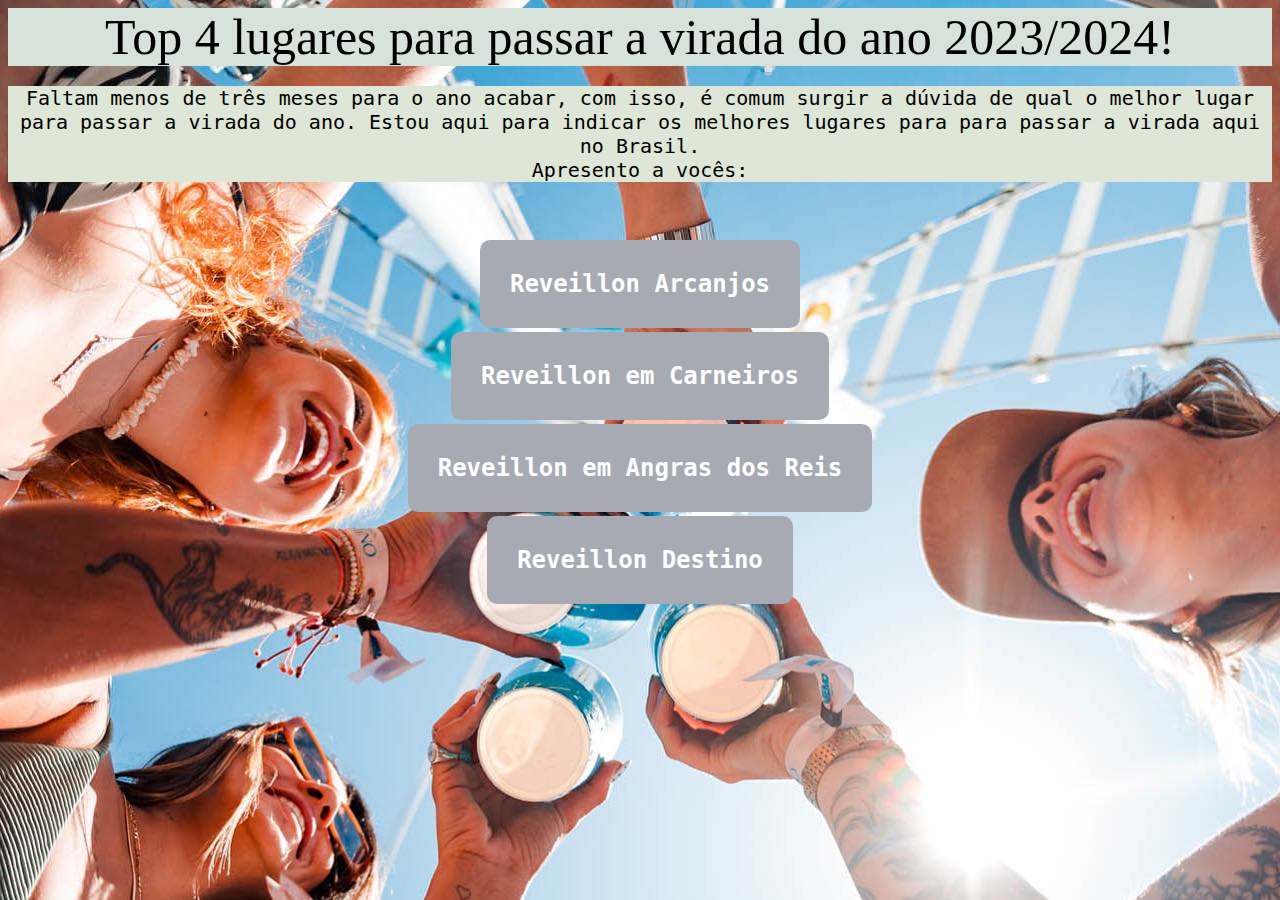
<file: index.html>
<!DOCTYPE html>
<html lang="pt-br">
<head>
    <meta charset="UTF-8">
    <meta name="viewport" content="width=device-width, initial-scale=1.0">
    <title>Onde passar a virada do ano?</title>
    <link rel="stylesheet" href="style.css">
<style>
    #center{
        color: #000000;
    font-family:monospace;
    text-align: center;
    font-size: 20px;
    height: 50%;
    background-color: #dee6d7;
   font-weight: 100;
    }
    .apresentacao_links{
        background-color: rgb(167, 170, 178);
    width: 100vh;
    text-align: right;
    border-radius: 10px;
    font-size: 24px;
    font-weight: 600;
    padding: 30px;
    text-decoration: none;
    color: rgb(255, 255, 255);
    font-family: monospace;
    ;
    }
   
</style>
</head>
<body background="essa2.jpg">
    <header backround = "Kelner">Top 4 lugares para passar a virada do ano 2023/2024!</header>
<main>
    

    <p id = "center">Faltam menos de três meses para o ano acabar, com isso, é comum surgir a dúvida de qual o melhor
         lugar para passar a virada do ano.
   Estou aqui para indicar os melhores lugares para  
        para passar a virada aqui no Brasil.
         <br>Apresento a vocês:</p>
      
<br><br>
   <p><a class="apresentacao_links" href="reveillonarcanjos.html">Reveillon Arcanjos</a></p>
   <br>
      <p><a class = "apresentacao_links" href = "reveilloncarneiros.html">Reveillon em Carneiros </a></p>
      <br>
           <p><a class= "apresentacao_links"href="reveillonemangra.html"> Reveillon em Angras dos Reis</a></p>
         <br>
           <p><a class="apresentacao_links" href="reveillondestino.html">Reveillon Destino</a></p>

               
</main>
</body>
</html>
</file>
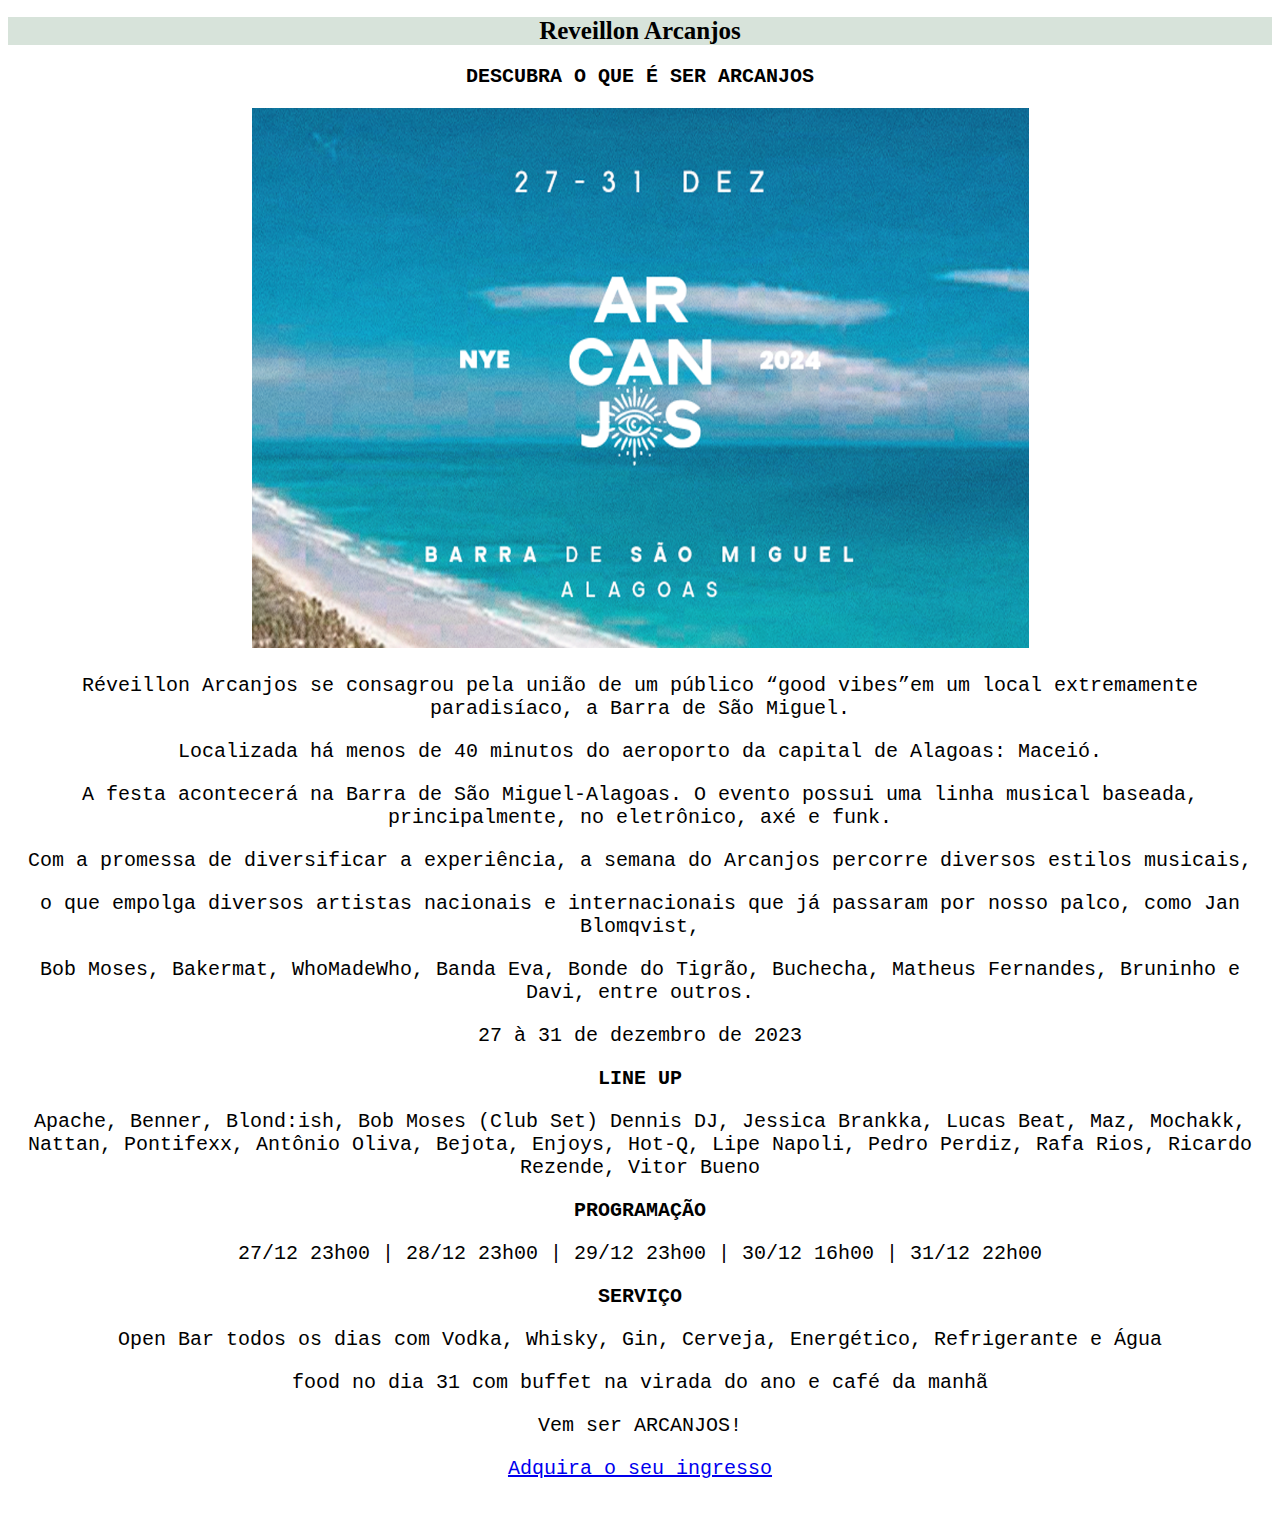
<file: reveillonarcanjos.html>
<!DOCTYPE html>
<html lang="pt-br">
<head>
    <meta charset="UTF-8">
    <meta name="viewport" content="width=device-width, initial-scale=1.0">
    <title>Reveillon Arcanjos</title>
    <link rel="stylesheet" href="style.css">
    
</head>
<body>
    <header class="titulo"><h1>Reveillon Arcanjos</h1></header>
    <p><strong>DESCUBRA O QUE
        É SER ARCANJOS</strong></p>
        <p><img src = "imagem.pnga.png"></p>
        <p>Réveillon Arcanjos se consagrou pela união de um público “good vibes”em um local extremamente paradisíaco, a Barra de São Miguel.</p>
        <p>Localizada há menos de 40 minutos do aeroporto da capital de Alagoas: Maceió.</p>
    
        A festa acontecerá na Barra de São Miguel-Alagoas. O evento possui uma linha musical baseada, principalmente, no eletrônico, axé e funk.
        <p>Com a promessa de diversificar a experiência, a semana do Arcanjos percorre diversos estilos musicais,</p>
          o que empolga diversos artistas nacionais e internacionais que já passaram por nosso palco, como Jan Blomqvist, 
         <p>Bob Moses, Bakermat, WhoMadeWho, Banda Eva, Bonde do Tigrão, Buchecha, Matheus Fernandes, Bruninho e Davi, entre outros.</p> 
        

            27 à 31 de dezembro de 2023
            <p><strong>LINE UP</strong></p>
        
            
            Apache, Benner, Blond:ish, Bob Moses (Club Set) Dennis DJ, Jessica Brankka, Lucas Beat, Maz, Mochakk, Nattan, Pontifexx, Antônio Oliva, Bejota, Enjoys, Hot-Q, Lipe Napoli, Pedro Perdiz, Rafa Rios, Ricardo Rezende, Vitor Bueno
            
             
            
            <p><strong>PROGRAMAÇÃO</strong></p>
            
            27/12 23h00 | 28/12 23h00 | 29/12 23h00 | 30/12 16h00 | 31/12 22h00
    
            <p><strong>SERVIÇO</strong></p>
            
            Open Bar todos os dias com Vodka, Whisky, Gin, Cerveja, Energético, Refrigerante e Água
            
            <p>food no dia 31 com buffet na virada do ano e café da manhã</p> 
            Vem ser ARCANJOS!
            <p><a href="https://baladapp.com.br/a/reveillon-arcanjos-maceio-al-27-de-dezembro-de-2023/4055">Adquira o seu ingresso</a></p>

    
         
</body>
</html>
</file>
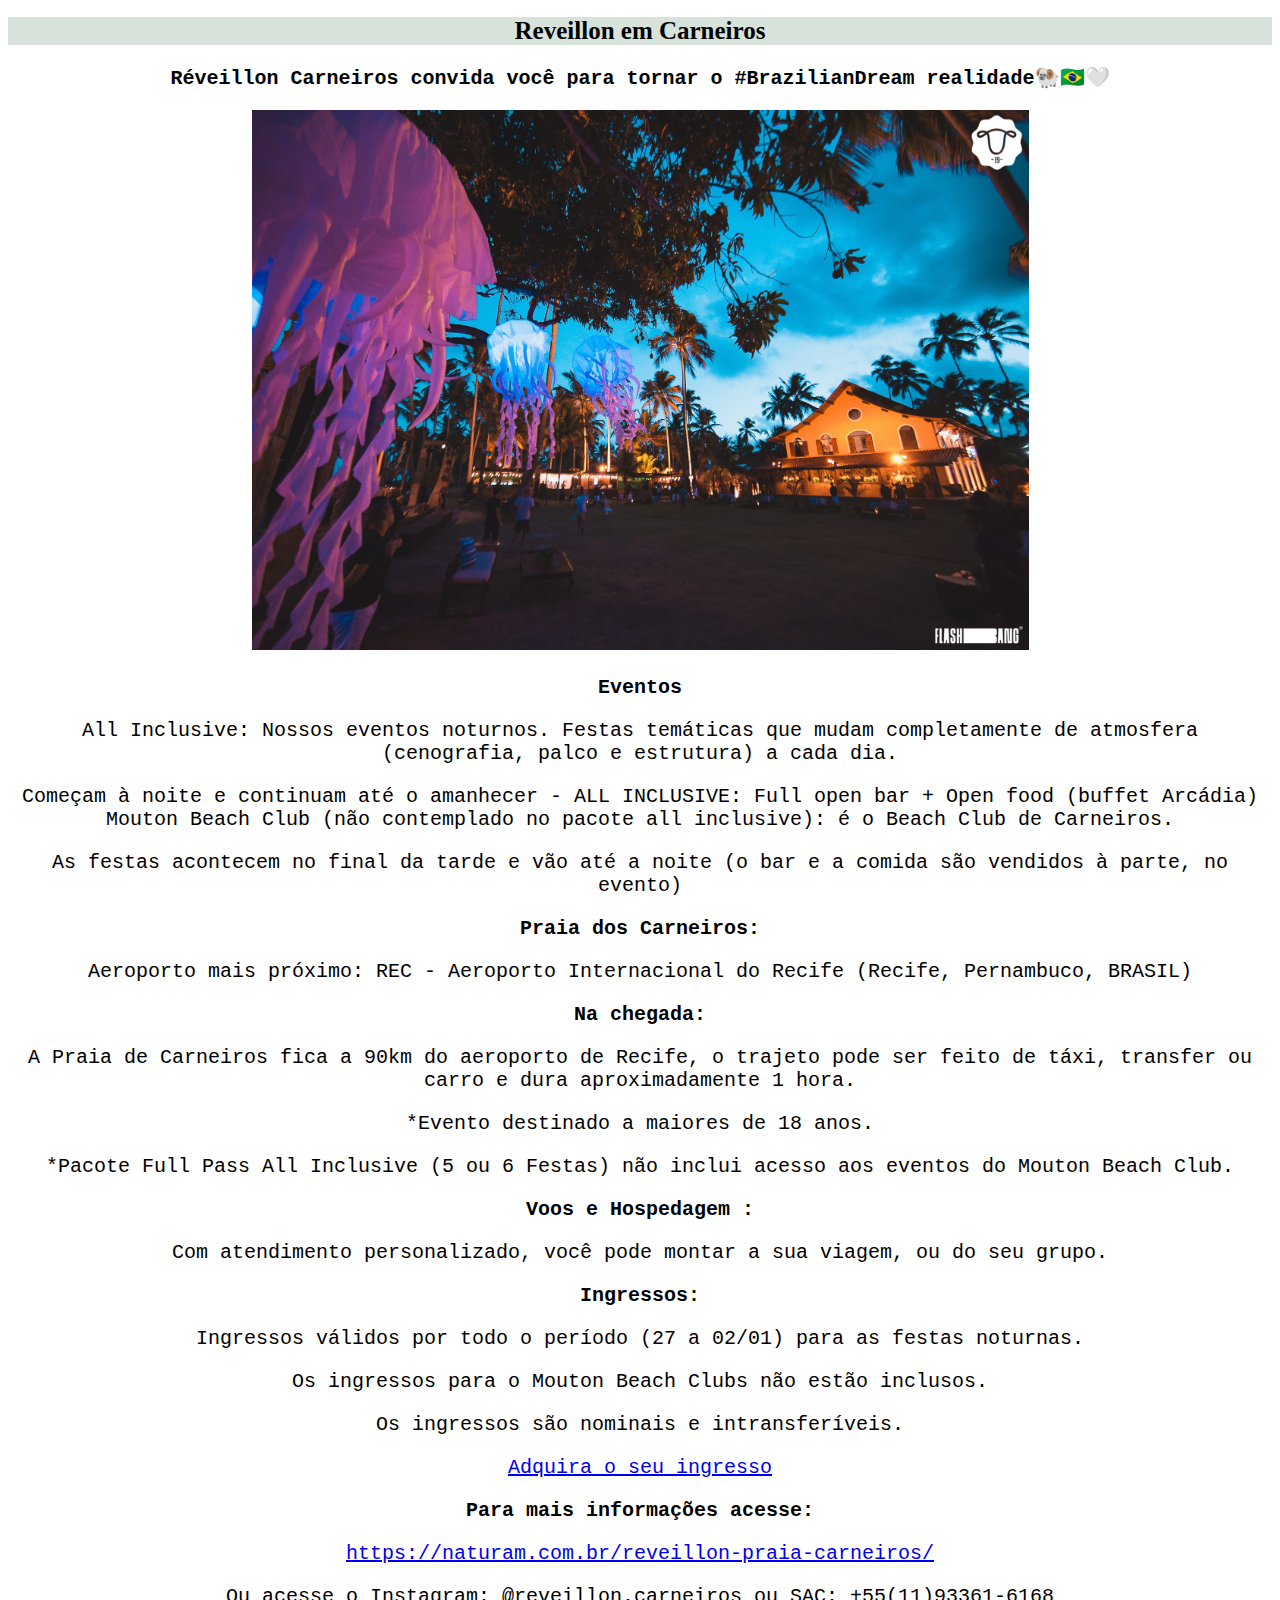
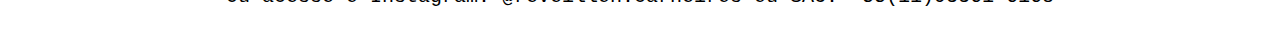
<file: reveilloncarneiros.html>
<!DOCTYPE html>
<html lang="pt-br">
<head>
    <meta charset="UTF-8">
    <meta name="viewport" content="width=device-width, initial-scale=1.0">
    <title>Reveillon em Carneiros</title>
    <link rel="stylesheet" href="style.css">
</head>
<body>
    <header><h1>Reveillon em Carneiros</h1></header>
    <p><strong>Réveillon Carneiros convida você para tornar o #BrazilianDream realidade🐏🇧🇷🤍</strong></p>
    <img src = "55.jpg">
       <p><strong>Eventos</strong></p> 
        
      <p>All Inclusive: Nossos eventos noturnos. Festas temáticas que mudam completamente de atmosfera (cenografia, palco e estrutura) a cada dia.</p>  
        <p> Começam à noite e continuam até o amanhecer - ALL INCLUSIVE: Full open bar + Open food (buffet Arcádia)
        
            Mouton Beach Club (não contemplado no pacote all inclusive): é o Beach Club de Carneiros.</p>
            <p> As festas acontecem no final da tarde e vão até a noite (o bar e a comida são vendidos à parte, no evento)</p>
        
        
       <strong>Praia dos Carneiros:</strong> 
        
        <p>Aeroporto mais próximo: REC - Aeroporto Internacional do Recife (Recife, Pernambuco, BRASIL)</p>
       <p><strong>Na chegada:</strong></p> 
        A Praia de Carneiros fica a 90km do aeroporto de Recife, o trajeto pode ser feito de táxi, transfer ou carro e dura aproximadamente 1 hora.
        
        
      <p>*Evento destinado a maiores de 18 anos.</p>  
        
       <p>*Pacote Full Pass All Inclusive (5 ou 6 Festas) não inclui acesso aos eventos do Mouton Beach Club.</p> 
        
        
        <p><strong>Voos e Hospedagem :</strong></p>
        
        Com atendimento personalizado, você pode montar a sua viagem, ou do seu grupo.
        
        
       <p><strong>Ingressos:</strong></p> 
        
      
        Ingressos válidos por todo o período (27 a 02/01) para as festas noturnas.
        <p>Os ingressos para o Mouton Beach Clubs não estão inclusos.</p>
            <p> Os ingressos são nominais e intransferíveis.</p>
            <a href="https://www.ingresse.com/reveilloncarneiros2023"> Adquira o seu ingresso </a> 
            <p><strong>Para mais informações acesse:</strong></p> 
        <p><a href="https://naturam.com.br/reveillon-praia-carneiros/">https://naturam.com.br/reveillon-praia-carneiros/</a></p>
        Ou acesse o Instagram: @reveillon.carneiros ou SAC: +55(11)93361-6168
</body>
</html>
</file>
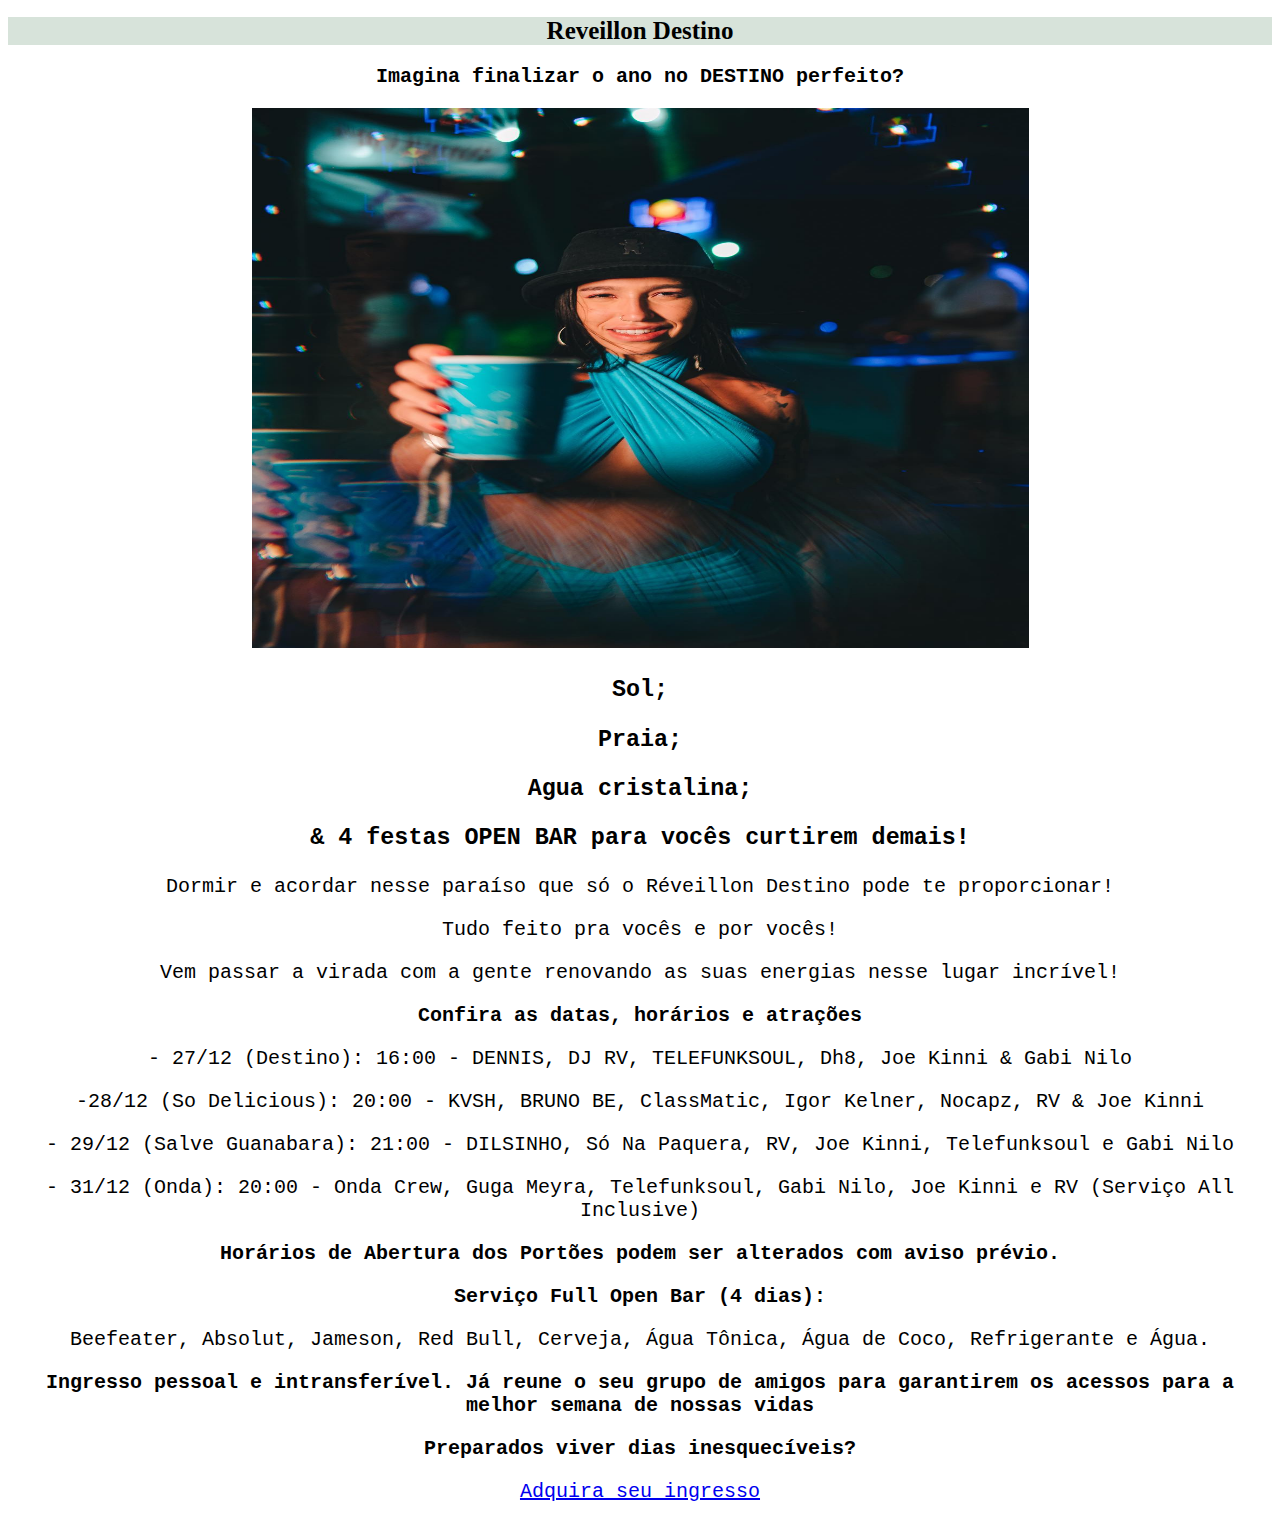
<file: reveillondestino.html>
<!DOCTYPE html>
<html lang="pt-br">
<head>
    <meta charset="UTF-8">
    <meta name="viewport" content="width=device-width, initial-scale=1.0">
    <title>Reveillon Destino</title>
    <link rel="stylesheet" href="style.css">


</head>
<body>
    <header><h1>Reveillon Destino</h1></header>
   <p><strong>Imagina finalizar o ano no DESTINO perfeito?</strong></st></p> 
   <img src="39.jpg"  >

<h3><p>Sol;</p>
    Praia;
    <p>Agua cristalina;</p>
    & 4 festas <strong>OPEN BAR</strong> para vocês curtirem demais!</h3>

<p>Dormir e acordar nesse paraíso que só o Réveillon Destino pode te proporcionar!</p>
Tudo feito pra vocês e por vocês! 

<p>Vem passar a virada com a gente renovando as suas energias nesse lugar incrível!</p>

<strong>Confira as datas, horários e atrações</strong>

<p>- 27/12 (Destino): 16:00 - DENNIS, DJ RV, TELEFUNKSOUL, Dh8, Joe Kinni & Gabi Nilo</p>

-28/12 (So Delicious): 20:00 - KVSH, BRUNO BE, ClassMatic, Igor Kelner, Nocapz, RV & Joe Kinni

<p>- 29/12 (Salve Guanabara): 21:00 - DILSINHO, Só Na Paquera, RV, Joe Kinni, Telefunksoul e Gabi Nilo</p>

- 31/12 (Onda): 20:00 - Onda Crew, Guga Meyra, Telefunksoul, Gabi Nilo, Joe Kinni  e RV (Serviço All Inclusive)

<p><strong>Horários de Abertura dos Portões podem ser alterados com aviso prévio.</strong></p>

<strong>Serviço Full Open Bar (4 dias):</strong>
<p>Beefeater, Absolut, Jameson, Red Bull, Cerveja, Água Tônica, Água de Coco, Refrigerante e Água.</p> 

<strong>Ingresso pessoal e intransferível.</strong> 

<strong>Já reune o seu grupo de amigos para garantirem os acessos para a melhor semana de nossas vidas</strong>
<p><strong>Preparados viver dias inesquecíveis?</strong> </p>
<a href="https://www.sympla.com.br/evento/reveillon-destino-2023/1801749?_gl=1*17ki0ea*_ga*MTA2NzI3MTI4OS4xNjI3NDIzNjEz*
_ga_KXH10SQTZF*MTY3MTY2MDM3Ni4yNS4xLjE2NzE2NjEwMjUuMC4wLjA.">Adquira seu ingresso</a>


</body>
</html>
</file>
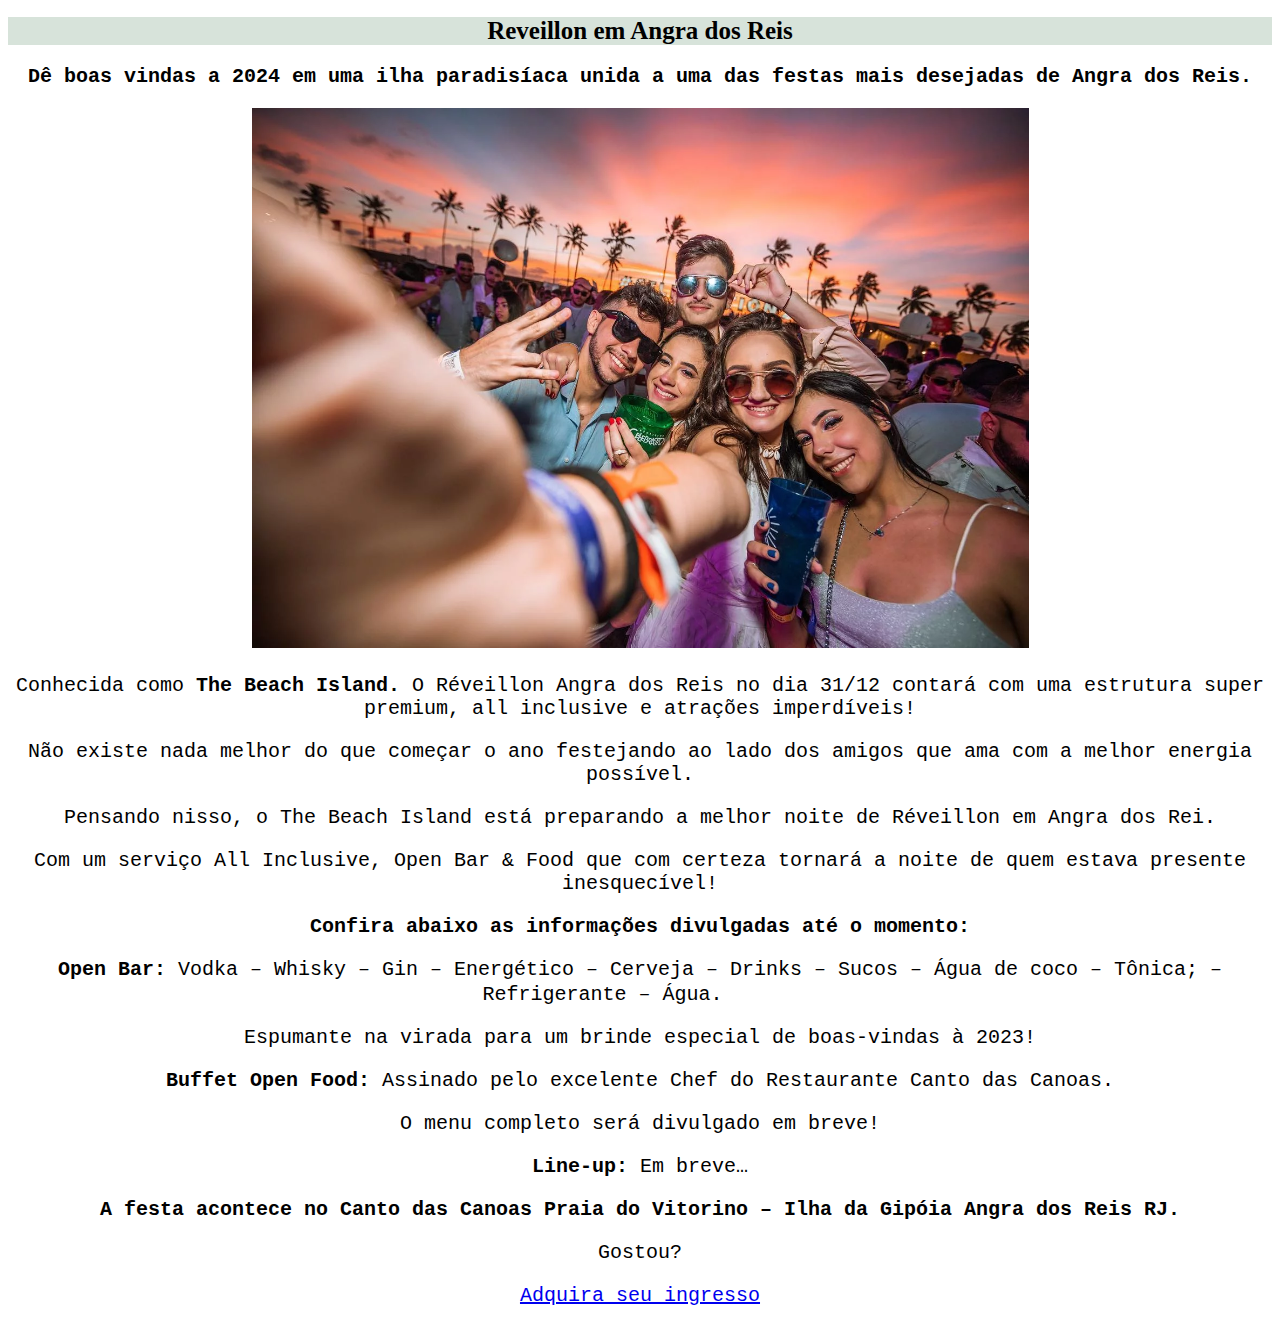
<file: reveillonemangra.html>
<!DOCTYPE html>
<html lang="pt-br">
<head>
    <meta charset="UTF-8">
    <meta name="viewport" content="width=device-width, initial-scale=1.0">
    <title>Reveillon em Angra dos Reis</title>
    <link rel="stylesheet" href="style.css">
</head>
<body>
    <header><h1>Reveillon em Angra dos Reis</h1></header>
    <p><strong>Dê boas vindas a 2024 em uma ilha paradisíaca unida a uma das festas mais desejadas de Angra dos Reis.</strong></p>
    <p><img src = "555.webp"></p>
    <p>Conhecida como <strong>The Beach Island.</strong>  
        O Réveillon Angra dos Reis no dia 31/12 contará com uma estrutura super premium, all inclusive e atrações imperdíveis!</p>
        <p>Não existe nada melhor do que começar o ano festejando ao lado dos amigos que ama com a melhor energia possível. 
            <p>Pensando nisso, o The Beach Island  está preparando  a melhor noite de Réveillon em Angra dos Rei.</p>
             Com um serviço All Inclusive, Open Bar & Food que com certeza tornará a noite de quem estava presente inesquecível!
             <p><strong>Confira abaixo as informações divulgadas até o momento:</strong></p> 

           <strong>Open Bar:</strong> 
            
            Vodka – Whisky – Gin – Energético – Cerveja – Drinks – Sucos – Água de coco – Tônica; – Refrigerante – Água.⠀⠀⠀⠀⠀
            
            <p>Espumante na virada para um brinde especial de boas-vindas à 2023!</p>
            
            <strong> Buffet Open Food:</strong>
            
            Assinado pelo excelente Chef do Restaurante Canto das Canoas. 
            
           <p> O menu completo será divulgado em breve!</p>
            
           <p><strong>Line-up:</strong> Em breve… </p> 
            
          <p><strong>A festa acontece no Canto das Canoas 
           Praia do Vitorino – Ilha da Gipóia Angra dos Reis RJ.</strong> </p> 
           Gostou?
           <p><a href="https://www.bilheteriadigital.com/reveillon-the-beach-island-2024-31-de-dezembro?c=66606">Adquira seu ingresso</a></p>
</body>
</html>
</file>
<file: style.css>
header{
    color: rgb(0, 0, 0);
    background-color: rgb(215, 227, 218) ;
    font-size: 50px;
    font-family:'OpenSansRegular';
   background-size:200vh;
   text-align: 10vh;

}
body{
    color: #000000;
    font-family: monospace;
    text-align: center;
    font-size: 20px;
    height: 50%;
  background-color: rgb(255, 255, 255);

}

   

a:hover{
    color: rgb(156, 156, 181)
}
::after{
    color: #000000;
   
}
    {color::after
    font-family: 'Lexend', sans-serif;}
   

h2{
    color: rgb(74, 70, 70);
    font-size: 70px;
    
}
img{
 height:60vh;
 width: 777px;;
}
h1{
    font-size: 25px;

}

apresentacao_links{
    color: #000000;
}
p{
    text-align: center;
}
</file>
